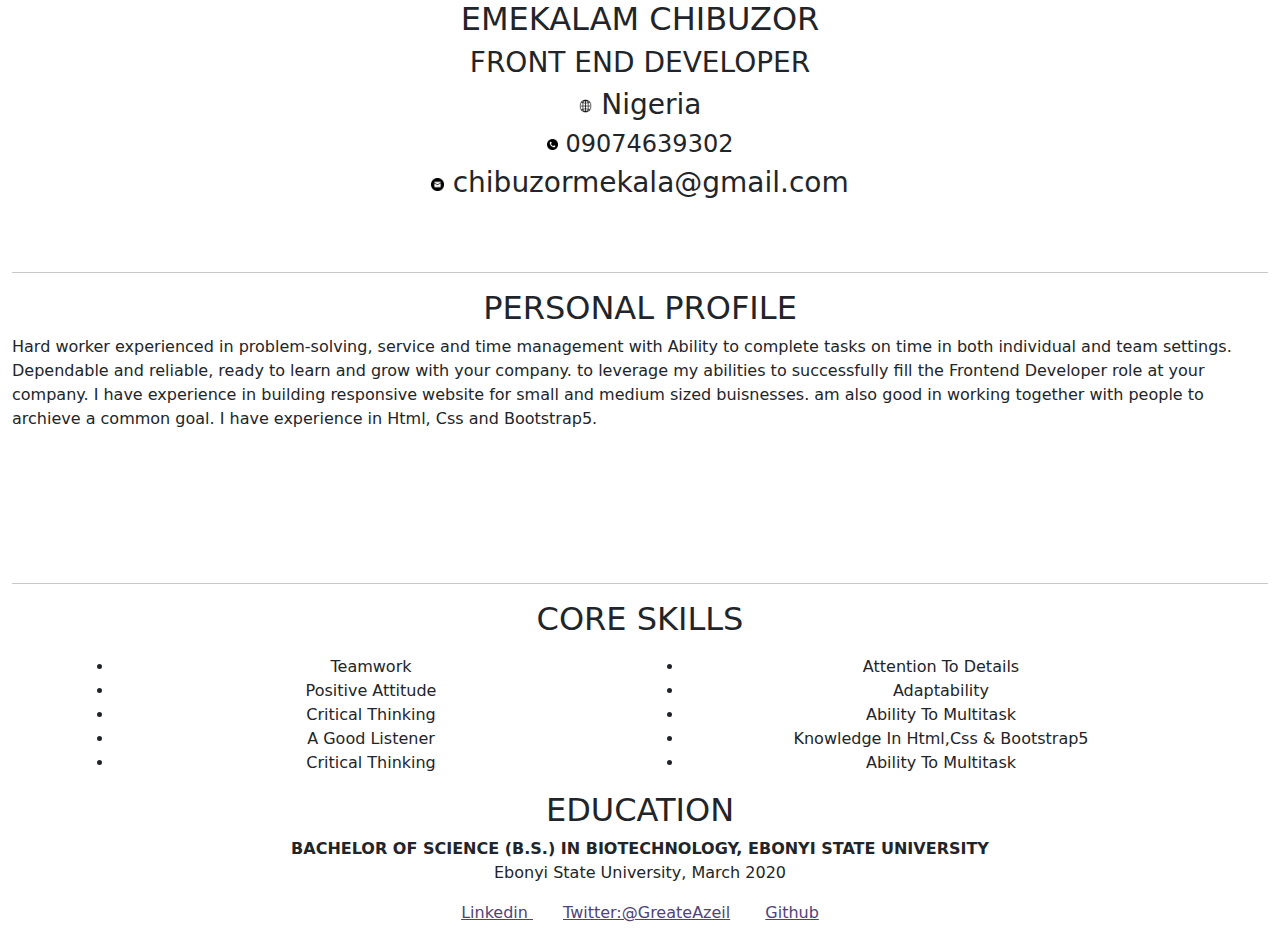
<file: index.html>
<!DOCTYPE html>
<html lang="en">

<head>
    <meta charset="UTF-8">
    <meta http-equiv="X-UA-Compatible" content="IE=edge">
    <meta name="viewport" content="width=device-width, initial-scale=1.0">
    <title>Document</title>
    <link rel="stylesheet" href="style.css">
    <link rel="stylesheet" href="./bootstrap-5.0.2-dist/css/bootstrap.min.css">


</head>

<body>

    <div class="container-fluid bop">
        <div class="center">
            <div class="profile">



                <h2>EMEKALAM CHIBUZOR</h2>
                <h3>FRONT END DEVELOPER</h3>
                <h3> <img class="psd" src="./imaje/earth.png" alt=""> Nigeria</h3>
                <h4><img class="css
                                " src="./imaje/phone.png" alt=""> 09074639302</h4>


                <h3><img class="csd" src="./imaje/rmail.png" alt=""> chibuzormekala@gmail.com</h3>
                <br><br>
            </div>


            <hr>
            <h2 class="codin">PERSONAL PROFILE</h2>




            <div class="personal">
                <p>





                    Hard worker experienced in problem-solving, service and time management with Ability to complete
                    tasks
                    on time in both
                    individual and team settings. Dependable and reliable, ready to learn and grow with your company. to
                    leverage my
                    abilities to successfully fill the Frontend Developer role at your company.

                    I have experience in building responsive website for small and medium sized buisnesses. am also good
                    in working together with people to archieve a common goal. I have experience in Html,
                    Css and Bootstrap5.

                </p>


            </div>


        </div>



        <br><br>
        <br> <br><br>



        <hr>
        <div class=" container work-experience">
            <p class="work">
            <h2> CORE SKILLS</h2>
            </p>


            <div class="row row-cols-2">
                <div class="cols">

                    <ul>
                        <li>
                            Teamwork
                        </li>
                        <li>
                            Positive Attitude
                        </li>

                        <li>
                            Critical Thinking
                        </li>
                        <li>
                            A Good Listener
                        </li>

                        <li>
                            Critical Thinking
                        </li>
                    </ul>

                </div>

                <div class="cols">

                    <ul>

                        <li>
                            Attention To Details
                        </li>

                        <li>
                            Adaptability
                        </li>
                        <li>
                            Ability To Multitask
                        </li>

                        <li>

                            Knowledge In Html,Css & Bootstrap5
                        </li>

                        <li>
                            Ability To Multitask
                        </li>
                    </ul>

                </div>
            </div>
            <table class="table  worke" cellspacing="10px">

                <!-- 
                    i changed this to a grid system
                <tbody>
                    <tr>
                        <td> Teamwork</td>
                        <td>Attention To Details</td>
                    <tr>
                        <td> Positive Attitude</td>
                        <td>Adaptability</td>
                    </tr>
                    <tr>
                        <td> Critical Thinking</td>
                        <td> Ability To Multitask</td>
                    </tr>
                    <tr>
                        <td>A Good Listener </td>
                        <td> Knowledge In Html,Css & Bootstrap5</td>
                    </tr>
                    <tr>
                        <td> Critical Thinking</td>
                        <td> Ability To Multitask</td>
                    </tr>
                </tbody>
            </table>
        </div> -->

                <div class="skill-ratting">
                    <h2>EDUCATION</h2>

                    <Span><b>BACHELOR OF SCIENCE (B.S.) IN BIOTECHNOLOGY, EBONYI STATE UNIVERSITY
                        </b></Span>
                    <p>Ebonyi State University, March 2020</p>

                    <a class="tag
                                            " href="https://www.linkedin.com/in/chibuzor-emekalam-936737215"
                        target="_blank">Linkedin </a>



                    <a class="tag" href="https://twitter.com/GreateAzeil?t=zfHSwOfFTGWKOVL4NeElPQ&s=09"
                        target="_blank">Twitter:@GreateAzeil</a>

                    <a class="tag" href="https://github.com/CHIBUZOR-coder">Github</a>
                </div>

        </div>





    </div>

    <script src="./bootstrap-5.0.2-dist/js/bootstrap.min.js"></script>

</body>

</html>
</file>
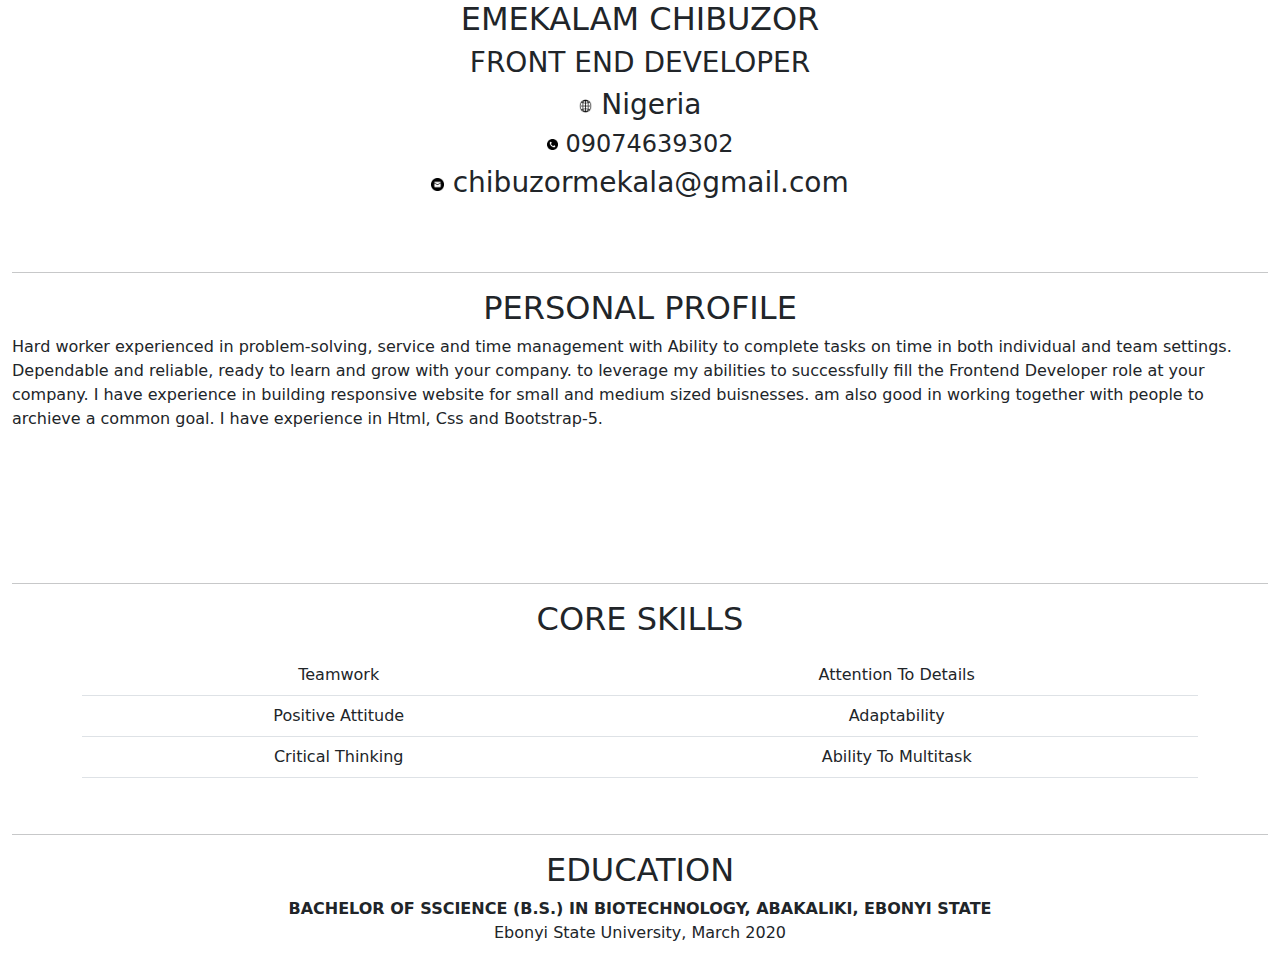
<file: bt/index.html>
<!DOCTYPE html>
<html lang="en">

<head>
    <meta charset="UTF-8">
    <meta http-equiv="X-UA-Compatible" content="IE=edge">
    <meta name="viewport" content="width=device-width, initial-scale=1.0">
    <title>Document</title>
    <link rel="stylesheet" href="style.css">
    <link rel="stylesheet" href="./bootstrap-5.0.2-dist/css/bootstrap.min.css">


</head>

<body>

    <div class="container-fluid">
        <div class="center">
            <div class="profile">



                <h2>EMEKALAM CHIBUZOR</h2>
                <h3>FRONT END DEVELOPER</h3>
                <h3> <img class="psd" src="/imaje/earth.png" alt=""> Nigeria</h3>
                <h4><img class="css
                                " src="/imaje/phone.png" alt=""> 09074639302</h4>


                <h3><img class="csd" src="/imaje/rmail.png" alt=""> chibuzormekala@gmail.com</h3>
                <br><br>
            </div>


            <hr>
            <h2 class="codin">PERSONAL PROFILE</h2>




            <div class="personal">
                <p>





                    Hard worker experienced in problem-solving, service and time management with Ability to complete
                    tasks
                    on time in both
                    individual and team settings. Dependable and reliable, ready to learn and grow with your company. to
                    leverage my
                    abilities to successfully fill the Frontend Developer role at your company.

                    I have experience in building responsive website for small and medium sized buisnesses. am also good
                    in working together with people to archieve a common goal. I have experience in Html,
                    Css and Bootstrap-5.

                </p>


            </div>


        </div>



        <br><br>
        <br> <br><br>



        <hr>
        <div class=" container work-experience">
            <p class="work">
            <h2> CORE SKILLS</h2>
            </p>
            <table class="table  worke" cellspacing="10px">


                <tbody>
                    <tr>
                        <td> Teamwork</td>
                        <td>Attention To Details</td>
                    <tr>
                        <td> Positive Attitude</td>
                        <td>Adaptability</td>
                    </tr>
                    <tr>
                        <td> Critical Thinking</td>
                        <td> Ability To Multitask</td>
                    </tr>
                </tbody>
            </table>
        </div>

        <br>
        <hr>

        <div class="skill-ratting">
            <h2>EDUCATION</h2>

            <Span><b>BACHELOR OF SSCIENCE (B.S.) IN BIOTECHNOLOGY, ABAKALIKI, EBONYI STATE
                </b></Span>
            <p>Ebonyi State University, March 2020</p>
        </div>




    </div>



    <script src="./bootstrap-5.0.2-dist/js/bootstrap.min.js"></script>

</body>

</html>
</file>
<file: style.css>
/* style selectors are arranged alphabetically */

* {
    margin: 0px;
    padding: 0px;

}

/* 
.bop {
    background-color: aqua;
} */

.anchor {
    position: relative;
    top: 3px;
}

.tag {
    color: #50437a;
    position: relative;
    margin: 0 15px;
}

.tag:hover {
    color: darkgray;

}

.aimg {
    position: relative;
    width: 300px;
    height: 200px;
    float: left;
    margin-right: 0.5em;
}

.cimg {
    position: relative;

    width: 200px;
    height: 100px;
    float: left;
    padding-right: 0.5em;
}

.bimg {
    width: 15%;
    height: 15%;
    position: relative;
    margin-top: 10px;
}

body {

    text-align: center;
    color: #222525;
}


.bottom-cloud {
    position: absolute;
    left: 25%;
    bottom: 40%;
}

.btn {
    background: #50437a;
    background-image: -webkit-linear-gradient(top, #50437a, #0c4285);
    background-image: -moz-linear-gradient(top, #50437a, #0c4285);
    background-image: -ms-linear-gradient(top, #50437a, #0c4285);
    background-image: -o-linear-gradient(top, #50437a, #0c4285);
    background-image: linear-gradient(to bottom, #50437a, #0c4285);
    -webkit-border-radius: 8;
    -moz-border-radius: 8;
    border-radius: 8px;
    font-family: Georgia;
    color: #ffffff;
    font-size: 20px;
    padding: 10px 20px 10px 20px;
    text-decoration: none;
    position: relative;

}

.btn:hover {
    background: #46d1db;
    background-image: -webkit-linear-gradient(top, #46d1db, #677d99);
    background-image: -moz-linear-gradient(top, #46d1db, #677d99);
    background-image: -ms-linear-gradient(top, #46d1db, #677d99);
    background-image: -o-linear-gradient(top, #46d1db, #677d99);
    background-image: linear-gradient(to bottom, #46d1db, #677d99);
    text-decoration: none;
}

.btn {
    position: relative;
    margin-top: 20%;
}

.bnn {
    position: relative;
    margin-top: 2%;
}

.button {
    margin: 20px 0;
}

.con {
    text-align: center;
    margin-left: 20px;

}



.codin {
    text-align: center;
}




.form {
    display: block;
    margin-bottom: 20px;
    padding-top: 10px;

}


.form {
    display: block;
    margin-bottom: 20px;
    padding-top: 10px;

}


.foot {
    background-color: grey;

    height: 10%;
    width: 100%;
    padding-top: 20px;
    padding-bottom: 10px;

}

.footer {
    margin-bottom: 10px;

}

.foota {
    padding: 5px 0;
    color: #e6c8cd;
    font-size: small;
}



h1 {
    color: #6d038d;
}



input {
    display: block;
}

.inline {
    display: inline;
}

input:hover {
    background-color: #6d038d;
    ;
}

.media {
    position: relative;
}

.mountain {
    width: 60%;
}



.star {
    font-size: 0.5em;
}

.skills {



    padding-bottom: 5%;
}

table {
    margin-left: auto;
    margin-right: auto;
}

.top-container {
    color: black;
    position: relative;
    padding-top: 50px;
}

.top-cloud {
    position: absolute;
    right: 30%;
    top: 38%;
}

.ul {
    text-align: center;

}



.css {
    position: relative;
    width: 0.9%;


}

.csd {
    position: relative;
    width: 1%;


}

.psd {
    position: relative;
    width: 1.1%;


}

.pbn {
    position: relative;
    width: 1%;
    ;

}

.personal {
    position: relative;
    ;

    text-align: left;

}

.work-experience {
    position: relative;
    text-align: center;

}




@media screen and (max-width:500px) {

    body {

        color: rgba(52, 47, 56, 0.836);
        max-width: 100%;
        /* height: 100%; */
        margin-left: 1%;
        margin-right: 0%;

        text-align: center;
        font-family: Georgia, 'Times New Roman', Times, serif;
        position: relative;
    }

    /* .bottom-container {
        position: relative;
    } */

    /*               
.aimg {
    position: relative;
    width: 200px;
    height: 100px;
    float: left;
    margin-right: 0.5em;
}

.cimg {
    position: relative;

    width: 200px;
    height: 100px;
    float: left;
    padding-right: 0.5em;
}  */
    .bottom-cloud {
        position: absolute;
        left: 10%;
        bottom: 40%;
    }

    .bimg {
        width: 20%;
        height: 20%;
    }


    .con {
        background-color: #6d038d;
        color: rgb(223, 67, 67);
    }


    .foot {
        background-color: gray;
        position: relative;
        height: 3%;
        width: 100%;

    }

    .home {
        color: #46d1db;
    }

    .home:hover {
        color: cornsilk;
    }

    #6d038d input:hover {
        background-color: red;
    }

    .inline {
        display: block;

    }

    .mountain {
        padding-right: 28%;
        width: 100%;
        position: relative;
    }

    .skill-ratting {
        position: relative;
        width: 100%;
    }

    .skills {
        position: relative;
        width: 100%;
    }


    .top-cloud {
        position: absolute;
        right: 5%;
        top: 35%;
    }

    .top-container {
        /* position: relative; */
        width: 100%;
        overflow-x: hidden;
    }



}
</file>
<file: bt/style.css>
/* style selectors are arranged alphabetically */

* {
    margin: 0px;
    padding: 0px;

}

a {
    color: rgb(82, 77, 77);
    padding: 0 10px;
    text-decoration: none;
}

a:hover {
    color: #46d1db;
}

.aimg {
    position: relative;
    width: 300px;
    height: 200px;
    float: left;
    margin-right: 0.5em;
}

.cimg {
    position: relative;

    width: 200px;
    height: 100px;
    float: left;
    padding-right: 0.5em;
}

.bimg {
    width: 15%;
    height: 15%;
    position: relative;
    margin-top: 10px;
}

body {

    text-align: center;
    color: #222525;
}


.bottom-cloud {
    position: absolute;
    left: 25%;
    bottom: 40%;
}

.btn {
    background: #50437a;
    background-image: -webkit-linear-gradient(top, #50437a, #0c4285);
    background-image: -moz-linear-gradient(top, #50437a, #0c4285);
    background-image: -ms-linear-gradient(top, #50437a, #0c4285);
    background-image: -o-linear-gradient(top, #50437a, #0c4285);
    background-image: linear-gradient(to bottom, #50437a, #0c4285);
    -webkit-border-radius: 8;
    -moz-border-radius: 8;
    border-radius: 8px;
    font-family: Georgia;
    color: #ffffff;
    font-size: 20px;
    padding: 10px 20px 10px 20px;
    text-decoration: none;
    position: relative;

}

.btn:hover {
    background: #46d1db;
    background-image: -webkit-linear-gradient(top, #46d1db, #677d99);
    background-image: -moz-linear-gradient(top, #46d1db, #677d99);
    background-image: -ms-linear-gradient(top, #46d1db, #677d99);
    background-image: -o-linear-gradient(top, #46d1db, #677d99);
    background-image: linear-gradient(to bottom, #46d1db, #677d99);
    text-decoration: none;
}

.btn {
    position: relative;
    margin-top: 20%;
}

.bnn {
    position: relative;
    margin-top: 2%;
}

.button {
    margin: 20px 0;
}

.con {
    text-align: center;
    margin-left: 20px;

}



.codin {
    text-align: center;
}




.form {
    display: block;
    margin-bottom: 20px;
    padding-top: 10px;

}


.form {
    display: block;
    margin-bottom: 20px;
    padding-top: 10px;

}


.foot {
    background-color: grey;

    height: 10%;
    width: 100%;
    padding-top: 20px;
    padding-bottom: 10px;

}

.footer {
    margin-bottom: 10px;

}

.foota {
    padding: 5px 0;
    color: #e6c8cd;
    font-size: small;
}



h1 {
    color: #6d038d;
}



input {
    display: block;
}

.inline {
    display: inline;
}

input:hover {
    background-color: #6d038d;
    ;
}

.media {
    position: relative;
}

.mountain {
    width: 60%;
}



.star {
    font-size: 0.5em;
}

.skills {



    padding-bottom: 5%;
}

table {
    margin-left: auto;
    margin-right: auto;
}

.top-container {
    color: black;
    position: relative;
    padding-top: 50px;
}

.top-cloud {
    position: absolute;
    right: 30%;
    top: 38%;
}

.ul {
    text-align: center;

}



.css {
    position: relative;
    width: 0.9%;


}

.csd {
    position: relative;
    width: 1%;


}

.psd {
    position: relative;
    width: 1.1%;


}

.pbn {
    position: relative;
    width: 1%;
    ;

}

.personal {
    position: relative;
    ;

    text-align: left;

}



@media screen and (max-width:500px) {

    body {

        color: rgba(52, 47, 56, 0.836);
        max-width: 100%;
        /* height: 100%; */
        margin-left: 1%;
        margin-right: 0%;

        text-align: center;
        font-family: Georgia, 'Times New Roman', Times, serif;
        position: relative;
    }

    /* .bottom-container {
        position: relative;
    } */

    /*               
.aimg {
    position: relative;
    width: 200px;
    height: 100px;
    float: left;
    margin-right: 0.5em;
}

.cimg {
    position: relative;

    width: 200px;
    height: 100px;
    float: left;
    padding-right: 0.5em;
}  */
    .bottom-cloud {
        position: absolute;
        left: 10%;
        bottom: 40%;
    }

    .bimg {
        width: 20%;
        height: 20%;
    }


    .con {
        background-color: #6d038d;
        color: rgb(223, 67, 67);
    }


    .foot {
        background-color: gray;
        position: relative;
        height: 3%;
        width: 100%;

    }

    .home {
        color: #46d1db;
    }

    .home:hover {
        color: cornsilk;
    }

    #6d038d input:hover {
        background-color: red;
    }

    .inline {
        display: block;

    }

    .mountain {
        padding-right: 28%;
        width: 100%;
        position: relative;
    }

    .skill-ratting {
        position: relative;
        width: 100%;
    }

    .skills {
        position: relative;
        width: 100%;
    }


    .top-cloud {
        position: absolute;
        right: 5%;
        top: 35%;
    }

    .top-container {
        /* position: relative; */
        width: 100%;
        overflow-x: hidden;
    }



}
</file>
